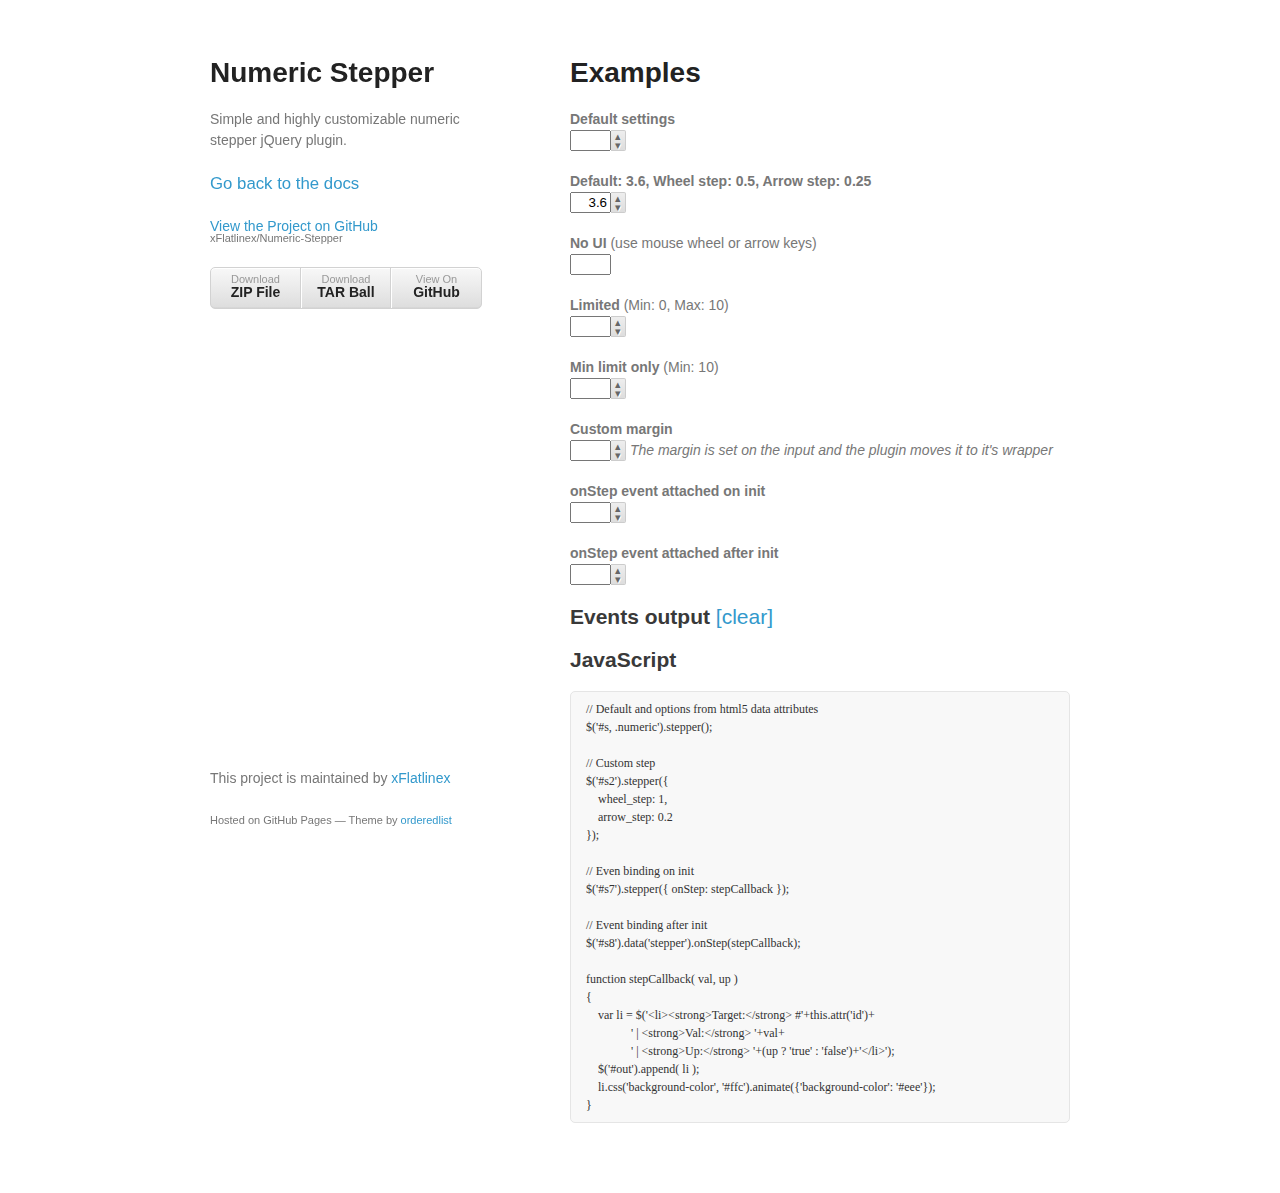
<file: examples.html>
<!doctype html>
<html>
<head>
    <meta charset="utf-8">
    <meta http-equiv="X-UA-Compatible" content="chrome=1">
    <title>Numeric Stepper by xFlatlinex</title>

    <link rel="stylesheet" href="stylesheets/jquery.stepper.css">
    <link rel="stylesheet" href="stylesheets/styles.css">
    <link rel="stylesheet" href="stylesheets/pygment_trac.css">
    <meta name="viewport" content="width=device-width, initial-scale=1, user-scalable=no">
        <!--[if lt IE 9]>
        <script src="//html5shiv.googlecode.com/svn/trunk/html5.js"></script>
        <![endif]-->
    </head>
    <body>
        <div class="wrapper">
            <header>
                <h1>Numeric Stepper</h1>
                <p>Simple and highly customizable numeric stepper jQuery plugin.</p>

                <p class="view"><a href="index.html"><big>Go back to the docs</big></a></p>

                <p class="view"><a href="https://github.com/xFlatlinex/Numeric-Stepper">View the Project on GitHub <small>xFlatlinex/Numeric-Stepper</small></a></p>


                <ul>
                    <li><a href="https://github.com/xFlatlinex/Numeric-Stepper/zipball/master">Download <strong>ZIP File</strong></a></li>
                    <li><a href="https://github.com/xFlatlinex/Numeric-Stepper/tarball/master">Download <strong>TAR Ball</strong></a></li>
                    <li><a href="https://github.com/xFlatlinex/Numeric-Stepper">View On <strong>GitHub</strong></a></li>
                </ul>
            </header>
            <section>
                <h1>Examples</h1>

<p>
    <label for="s">Default settings</label><br/>
    <input type="text" size="2" id="s"/>
</p>

<p>
    <label for="s2">Default: 3.6, Wheel step: 0.5, Arrow step: 0.25</label><br/>
    <input type="text" size="2" id="s2" value="3.6" data-wheel-step="0.5" data-arrow-step="0.25"/>
</p>

<p>
    <label for="s3">No UI</label> (use mouse wheel or arrow keys)<br/>
    <input type="text" size="2" id="s3" class="numeric" data-ui="false"/>
</p>

<p>
    <label for="s4">Limited</label> (Min: 0, Max: 10)<br/>
    <input type="text" size="2" id="stepper4" class="numeric" data-limit="[0,10]"/>
</p>

<p>
    <label for="s5">Min limit only</label> (Min: 10)<br/>
    <input type="text" size="2" id="s5" class="numeric" data-limit="[10,null]"/>
</p>

<p>
    <label for="s6">Custom margin</label><br/>
    <input type="text" size="2" id="s6" class="numeric"/> <em>The margin is set on the input and the plugin moves it to it's wrapper</em>
</p>

<p>
    <label for="s7">onStep event attached on init</label><br/>
    <input type="text" size="2" id="s7"/>
</p>

<p>
    <label for="s8">onStep event attached after init</label><br/>
    <input type="text" size="2" id="s8" class="numeric"/>
</p>

<h2>Events output <a href="#" id="clear-event-log">[clear]</a></h2>
<ul id="out"></ul>

<h2>JavaScript</h2>

<pre id="jscode-pre"></pre>

            </section>
            <footer>
                <p>This project is maintained by <a href="https://github.com/xFlatlinex">xFlatlinex</a></p>
                <p><small>Hosted on GitHub Pages &mdash; Theme by <a href="https://github.com/orderedlist">orderedlist</a></small></p>
            </footer>
        </div>
        <script type="text/javascript" src="http://ajax.googleapis.com/ajax/libs/jquery/1.8.2/jquery.min.js"></script>
        <script src="javascripts/scale.fix.js"></script>
        <script src="javascripts/jquery.stepper.js"></script>
        <script src="javascripts/jquery.color.js"></script>
        <script id="jscode">
        // Default and options from html5 data attributes
        $('#s, .numeric').stepper();

        // Custom step
        $('#s2').stepper({
            wheel_step: 1,
            arrow_step: 0.2
        });

        // Even binding on init
        $('#s7').stepper({ onStep: stepCallback });

        // Event binding after init
        $('#s8').data('stepper').onStep(stepCallback);

        function stepCallback( val, up )
        {
            var li = $('<li><strong>Target:</strong> #'+this.attr('id')+
                       ' | <strong>Val:</strong> '+val+
                       ' | <strong>Up:</strong> '+(up ? 'true' : 'false')+'</li>');
            $('#out').append( li );
            li.css('background-color', '#ffc').animate({'background-color': '#eee'});
        }
        </script>
        <script>
        $('#jscode-pre').html($.trim(
            $('#jscode').html()
                .replace(/[ ]{8}(.+)/g, '$1')
                .replace(/\</g, '&lt;')
                .replace(/\>/g, '&gt;')
        ));

        $('#clear-event-log').click(function(e)
        {
            e.preventDefault();

            $('#out').html('');
        });
        </script>
    </body>
    </html>
</file>
<file: stylesheets/styles.css>
body {
  padding:50px;
  font:14px/1.5 "Helvetica Neue", Helvetica, Arial, sans-serif;
  color:#777;
  font-weight:300;
}

h1, h2, h3, h4, h5, h6 {
  color:#222;
  margin:0 0 20px;
}

p, ul, ol, table, pre, dl {
  margin:0 0 20px;
}

h1, h2, h3 {
  line-height:1.1;
}

h1 {
  font-size:28px;
}

h2 {
  color:#393939;
}

h3, h4, h5, h6 {
  color:#494949;
}

a {
  color:#39c;
  font-weight:400;
  text-decoration:none;
}

a small {
  font-size:11px;
  color:#777;
  margin-top:-0.6em;
  display:block;
}

.wrapper {
  width:860px;
  margin:0 auto;
}

blockquote {
  border-left:1px solid #e5e5e5;
  margin:0;
  padding:0 0 0 20px;
  font-style:italic;
}

code, pre {
  font-family:Monaco, Bitstream Vera Sans Mono, Lucida Console, Terminal;
  color:#333;
  font-size:12px;
  background: #eee;
  padding: 1px 2px;
  border-radius: 2px;
  border: 1px solid #ddd;
}

code.num { color: indigo; }
code.string, code.string strong { color: darkred; }
code.bool { color: darkgreen; }

pre {
  padding:8px 15px;
  background: #f8f8f8;  
  border-radius:5px;
  border:1px solid #e5e5e5;
  overflow-x: auto;
}

table {
  width:100%;
  border-collapse:collapse;
}

th, td {
  text-align:left;
  padding:5px 10px;
  border-bottom:1px solid #e5e5e5;
}

dt {
  color:#444;
  font-weight:700;
}

th {
  color:#444;
}

img {
  max-width:100%;
}

header {
  width:270px;
  float:left;
  position:fixed;
}

header ul {
  list-style:none;
  height:40px;
  
  padding:0;
  
  background: #eee;
  background: -moz-linear-gradient(top, #f8f8f8 0%, #dddddd 100%);
  background: -webkit-gradient(linear, left top, left bottom, color-stop(0%,#f8f8f8), color-stop(100%,#dddddd));
  background: -webkit-linear-gradient(top, #f8f8f8 0%,#dddddd 100%);
  background: -o-linear-gradient(top, #f8f8f8 0%,#dddddd 100%);
  background: -ms-linear-gradient(top, #f8f8f8 0%,#dddddd 100%);
  background: linear-gradient(top, #f8f8f8 0%,#dddddd 100%);
  
  border-radius:5px;
  border:1px solid #d2d2d2;
  box-shadow:inset #fff 0 1px 0, inset rgba(0,0,0,0.03) 0 -1px 0;
  width:270px;
}

header li {
  width:89px;
  float:left;
  border-right:1px solid #d2d2d2;
  height:40px;
}

header ul a {
  line-height:1;
  font-size:11px;
  color:#999;
  display:block;
  text-align:center;
  padding-top:6px;
  height:40px;
}

strong {
  color:#222;
  font-weight:700;
}

header ul li + li {
  width:88px;
  border-left:1px solid #fff;
}

header ul li + li + li {
  border-right:none;
  width:89px;
}

header ul a strong {
  font-size:14px;
  display:block;
  color:#222;
}

section {
  width:500px;
  float:right;
  padding-bottom:50px;
}

small {
  font-size:11px;
}

hr {
  border:0;
  background:#e5e5e5;
  height:1px;
  margin:0 0 20px;
}

label {
  font-weight: bold;
}

ul#out {
  list-style: none;
  padding: 0;
}

ul#out li {
  background: #eee;
  border: 1px solid #ddd;
  border-radius: 2px;
  margin-bottom: 0.5em;
  padding: 5px;
}

footer {
  width:270px;
  float:left;
  position:fixed;
  bottom:50px;
}

@media print, screen and (max-width: 960px) {
  
  div.wrapper {
    width:auto;
    margin:0;
  }
  
  header, section, footer {
    float:none;
    position:static;
    width:auto;
  }
  
  header {
    padding-right:320px;
  }
  
  section {
    border:1px solid #e5e5e5;
    border-width:1px 0;
    padding:20px 0;
    margin:0 0 20px;
  }
  
  header a small {
    display:inline;
  }
  
  header ul {
    position:absolute;
    right:50px;
    top:52px;
  }
}

@media print, screen and (max-width: 720px) {
  body {
    word-wrap:break-word;
  }
  
  header {
    padding:0;
  }
  
  header ul, header p.view {
    position:static;
  }
  
  pre, code {
    word-wrap:normal;
  }
}

@media print, screen and (max-width: 480px) {
  body {
    padding:15px;
  }
  
  header ul {
    display:none;
  }
}

@media print {
  body {
    padding:0.4in;
    font-size:12pt;
    color:#444;
  }
}
</file>
<file: stylesheets/pygment_trac.css>
.highlight  { background: #ffffff; }
.highlight .c { color: #999988; font-style: italic } /* Comment */
.highlight .err { color: #a61717; background-color: #e3d2d2 } /* Error */
.highlight .k { font-weight: bold } /* Keyword */
.highlight .o { font-weight: bold } /* Operator */
.highlight .cm { color: #999988; font-style: italic } /* Comment.Multiline */
.highlight .cp { color: #999999; font-weight: bold } /* Comment.Preproc */
.highlight .c1 { color: #999988; font-style: italic } /* Comment.Single */
.highlight .cs { color: #999999; font-weight: bold; font-style: italic } /* Comment.Special */
.highlight .gd { color: #000000; background-color: #ffdddd } /* Generic.Deleted */
.highlight .gd .x { color: #000000; background-color: #ffaaaa } /* Generic.Deleted.Specific */
.highlight .ge { font-style: italic } /* Generic.Emph */
.highlight .gr { color: #aa0000 } /* Generic.Error */
.highlight .gh { color: #999999 } /* Generic.Heading */
.highlight .gi { color: #000000; background-color: #ddffdd } /* Generic.Inserted */
.highlight .gi .x { color: #000000; background-color: #aaffaa } /* Generic.Inserted.Specific */
.highlight .go { color: #888888 } /* Generic.Output */
.highlight .gp { color: #555555 } /* Generic.Prompt */
.highlight .gs { font-weight: bold } /* Generic.Strong */
.highlight .gu { color: #800080; font-weight: bold; } /* Generic.Subheading */
.highlight .gt { color: #aa0000 } /* Generic.Traceback */
.highlight .kc { font-weight: bold } /* Keyword.Constant */
.highlight .kd { font-weight: bold } /* Keyword.Declaration */
.highlight .kn { font-weight: bold } /* Keyword.Namespace */
.highlight .kp { font-weight: bold } /* Keyword.Pseudo */
.highlight .kr { font-weight: bold } /* Keyword.Reserved */
.highlight .kt { color: #445588; font-weight: bold } /* Keyword.Type */
.highlight .m { color: #009999 } /* Literal.Number */
.highlight .s { color: #d14 } /* Literal.String */
.highlight .na { color: #008080 } /* Name.Attribute */
.highlight .nb { color: #0086B3 } /* Name.Builtin */
.highlight .nc { color: #445588; font-weight: bold } /* Name.Class */
.highlight .no { color: #008080 } /* Name.Constant */
.highlight .ni { color: #800080 } /* Name.Entity */
.highlight .ne { color: #990000; font-weight: bold } /* Name.Exception */
.highlight .nf { color: #990000; font-weight: bold } /* Name.Function */
.highlight .nn { color: #555555 } /* Name.Namespace */
.highlight .nt { color: #000080 } /* Name.Tag */
.highlight .nv { color: #008080 } /* Name.Variable */
.highlight .ow { font-weight: bold } /* Operator.Word */
.highlight .w { color: #bbbbbb } /* Text.Whitespace */
.highlight .mf { color: #009999 } /* Literal.Number.Float */
.highlight .mh { color: #009999 } /* Literal.Number.Hex */
.highlight .mi { color: #009999 } /* Literal.Number.Integer */
.highlight .mo { color: #009999 } /* Literal.Number.Oct */
.highlight .sb { color: #d14 } /* Literal.String.Backtick */
.highlight .sc { color: #d14 } /* Literal.String.Char */
.highlight .sd { color: #d14 } /* Literal.String.Doc */
.highlight .s2 { color: #d14 } /* Literal.String.Double */
.highlight .se { color: #d14 } /* Literal.String.Escape */
.highlight .sh { color: #d14 } /* Literal.String.Heredoc */
.highlight .si { color: #d14 } /* Literal.String.Interpol */
.highlight .sx { color: #d14 } /* Literal.String.Other */
.highlight .sr { color: #009926 } /* Literal.String.Regex */
.highlight .s1 { color: #d14 } /* Literal.String.Single */
.highlight .ss { color: #990073 } /* Literal.String.Symbol */
.highlight .bp { color: #999999 } /* Name.Builtin.Pseudo */
.highlight .vc { color: #008080 } /* Name.Variable.Class */
.highlight .vg { color: #008080 } /* Name.Variable.Global */
.highlight .vi { color: #008080 } /* Name.Variable.Instance */
.highlight .il { color: #009999 } /* Literal.Number.Integer.Long */

.type-csharp .highlight .k { color: #0000FF }
.type-csharp .highlight .kt { color: #0000FF }
.type-csharp .highlight .nf { color: #000000; font-weight: normal }
.type-csharp .highlight .nc { color: #2B91AF }
.type-csharp .highlight .nn { color: #000000 }
.type-csharp .highlight .s { color: #A31515 }
.type-csharp .highlight .sc { color: #A31515 }
</file>
